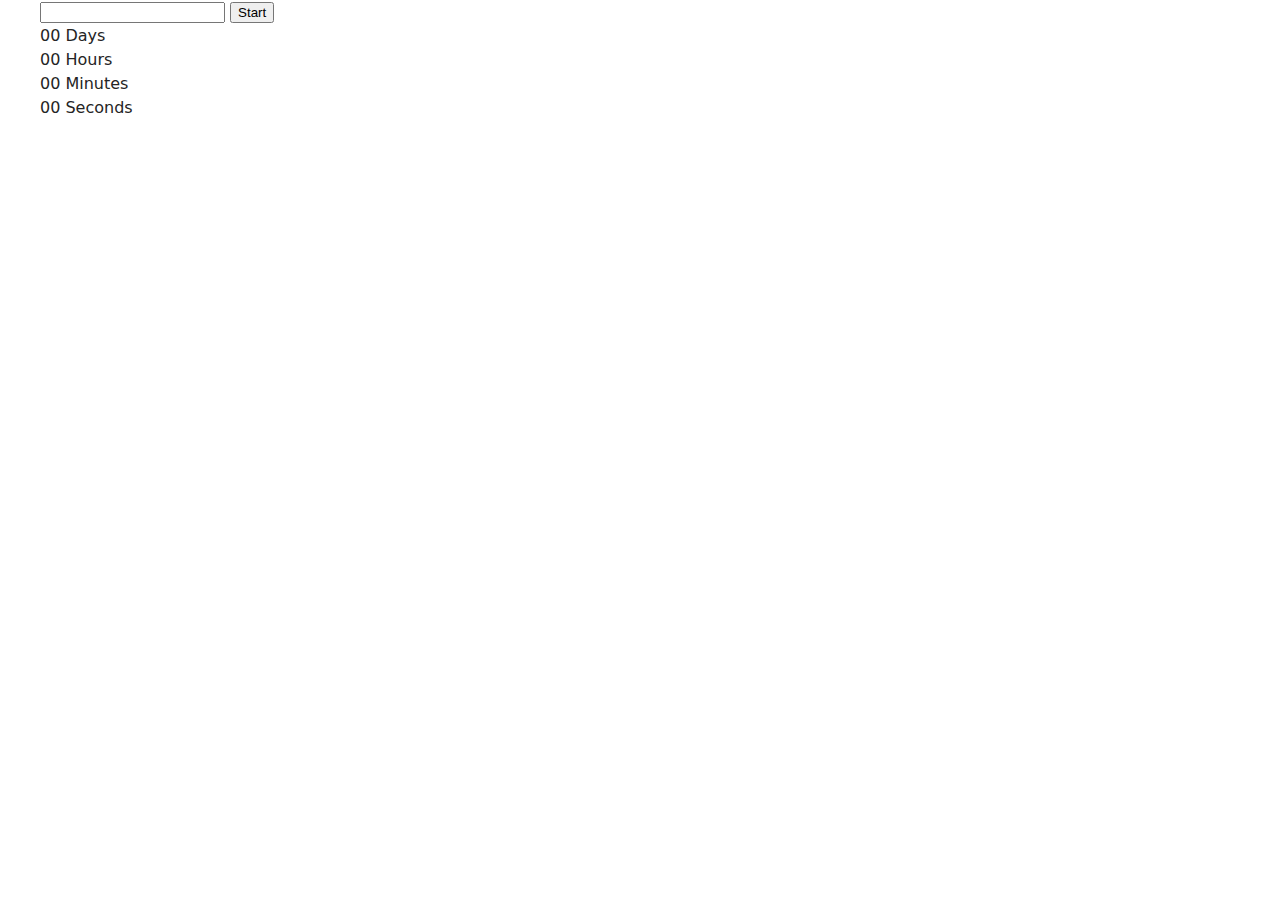
<file: src/1-timer.html>
<!DOCTYPE html>
<html lang="en">
  <head>
    <meta charset="UTF-8" />
    <meta http-equiv="X-UA-Compatible" content="IE=edge" />
    <meta name="viewport" content="width=device-width, initial-scale=1.0" />
    <title>Timer</title>
    <link rel="preconnect" href="https://fonts.googleapis.com" />
    <link rel="preconnect" href="https://fonts.gstatic.com" crossorigin />
    <link
      href="https://fonts.googleapis.com/css2?family=Montserrat:wght@400;500;600;700&display=swap"
      rel="stylesheet"
    />
    <link rel="stylesheet" href="./css/styles.css" />
    <script type="module" src="./js/1-timer.js"></script>
  </head>
  <body>
    <load
      src="./partials/header-sub.html"
      icon-path="./img/sprite.svg#logo"
      highlight-act="active"
    />

    <main>
      <div class="container container-timer">
        <div class="timer-wraper">
          <input class="timer-input" type="text" id="datetime-picker" />
          <button class="btn-js btn-timer" type="button" data-start>
            Start
          </button>
        </div>

        <div class="timer">
          <div class="field">
            <span class="value" data-days>00</span>
            <span class="label">Days</span>
          </div>
          <div class="field">
            <span class="value" data-hours>00</span>
            <span class="label">Hours</span>
          </div>
          <div class="field">
            <span class="value" data-minutes>00</span>
            <span class="label">Minutes</span>
          </div>
          <div class="field">
            <span class="value" data-seconds>00</span>
            <span class="label">Seconds</span>
          </div>
        </div>
      </div>
    </main>

    <load src="./partials/footer.html" />
  </body>
</html>
</file>
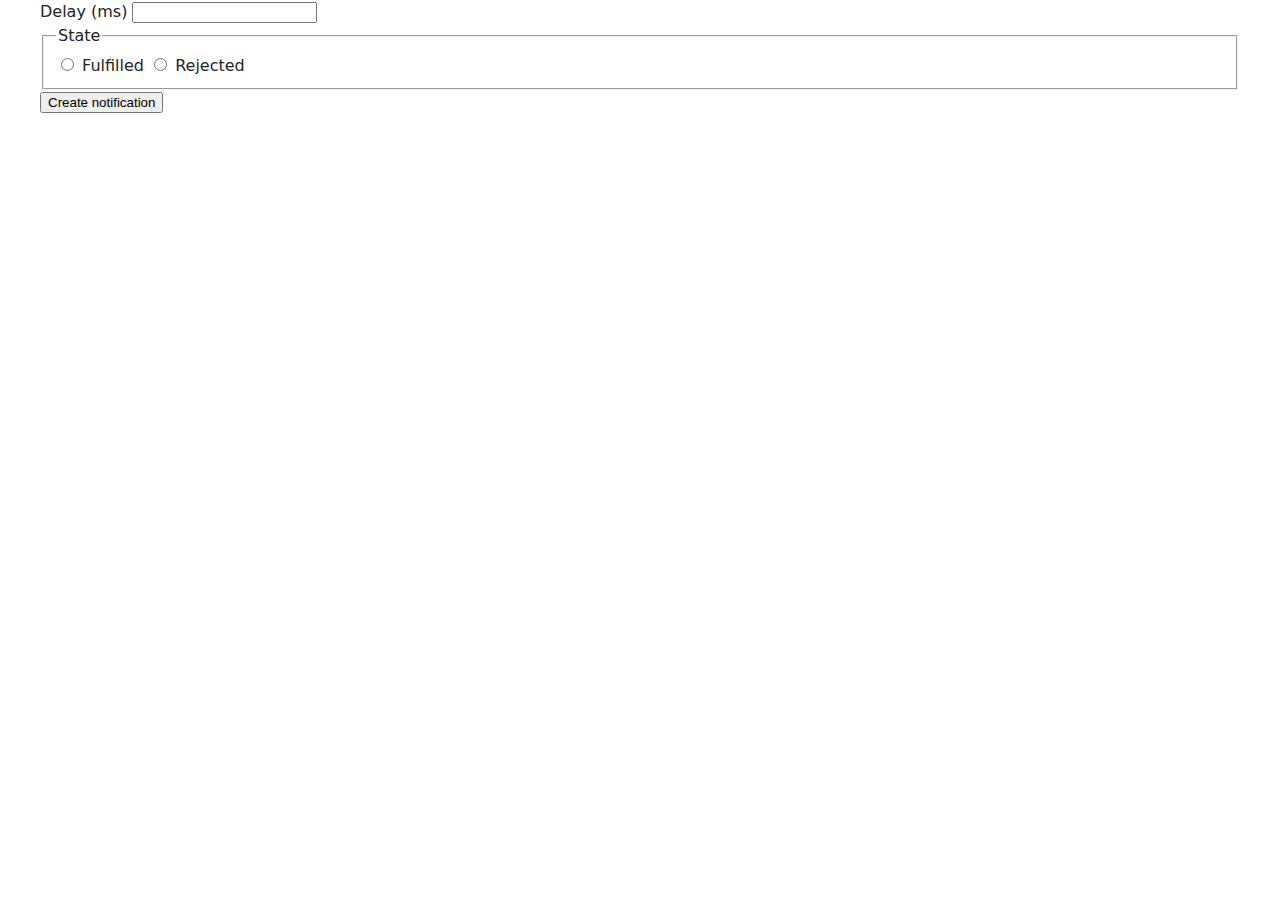
<file: src/2-snackbar.html>
<!DOCTYPE html>
<html lang="en">
  <head>
    <meta charset="UTF-8" />
    <meta http-equiv="X-UA-Compatible" content="IE=edge" />
    <meta name="viewport" content="width=device-width, initial-scale=1.0" />
    <title>Snackbar</title>
    <link rel="preconnect" href="https://fonts.googleapis.com" />
    <link rel="preconnect" href="https://fonts.gstatic.com" crossorigin />
    <link
      href="https://fonts.googleapis.com/css2?family=Montserrat:wght@400;500;600;700&display=swap"
      rel="stylesheet"
    />
    <link rel="stylesheet" href="./css/styles.css" />
    <link rel="stylesheet" href="./css/styles.css" />
    <script type="module" src="./js/2-snackbar.js"></script>
  </head>
  <body>
    <load
      src="./partials/header-sub.html"
      icon-path="./img/sprite.svg#logo"
      highlight-curr="active"
    />

    <main>
      <div class="container container-form">
        <form class="form">
          <label class="delay-label">
            Delay (ms)
            <input class="delay-input" type="number" name="delay" required />
          </label>

          <fieldset class="delay-field">
            <legend class="delay-titel">State</legend>
            <label class="delay-label-radio">
              <input
                class="delay-radio"
                type="radio"
                name="state"
                value="fulfilled"
                required
              />
              Fulfilled
            </label>
            <label class="delay-label-radio">
              <input
                class="delay-radio"
                type="radio"
                name="state"
                value="rejected"
                required
              />
              Rejected
            </label>
          </fieldset>

          <button class="delay-btn" type="submit">Create notification</button>
        </form>
      </div>
    </main>

    <load src="./partials/footer.html" />
  </body>
</html>
</file>
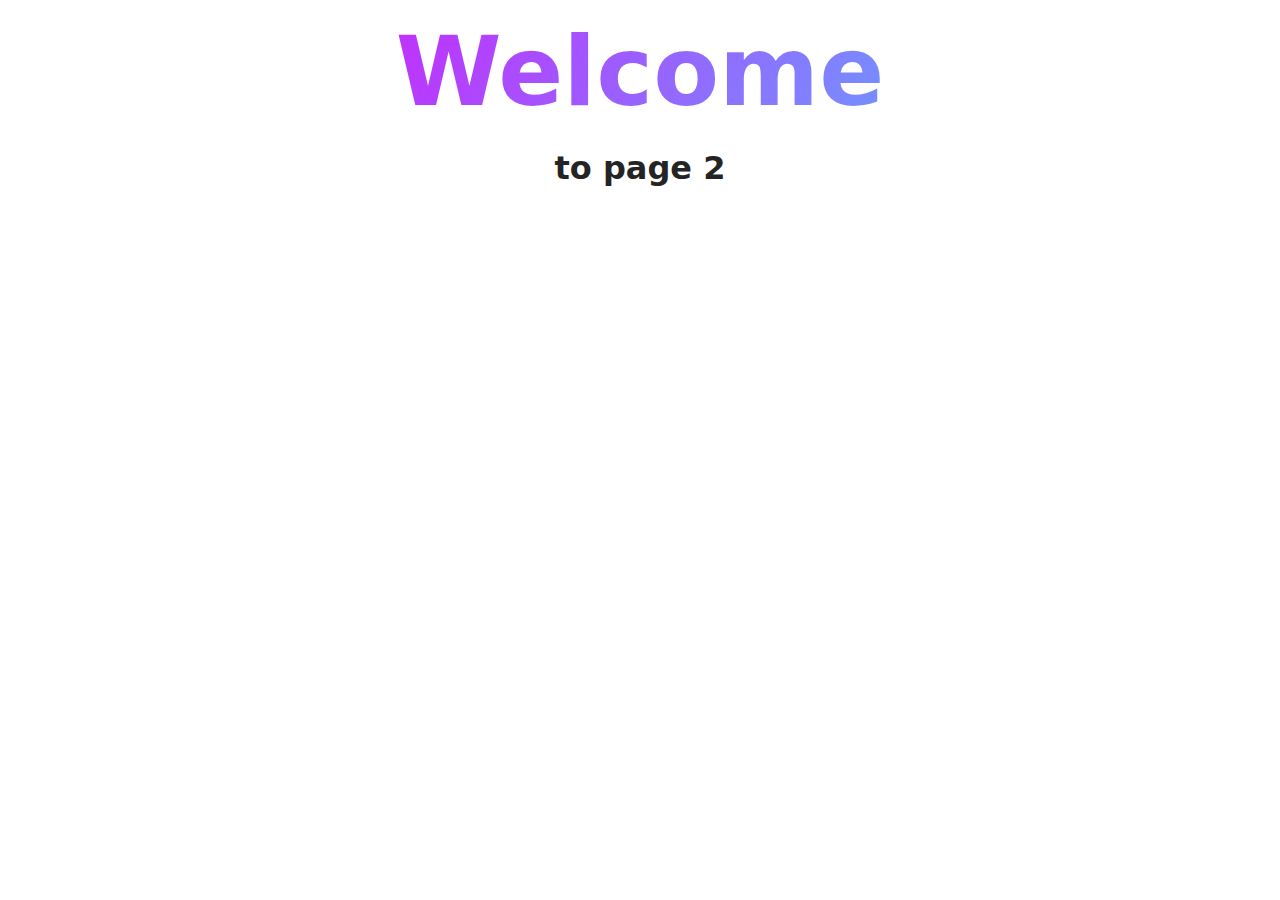
<file: src/page-2.html>
<!DOCTYPE html>
<html lang="en">
  <head>
    <meta charset="UTF-8" />
    <meta http-equiv="X-UA-Compatible" content="IE=edge" />
    <meta name="viewport" content="width=device-width, initial-scale=1.0" />
    <title>Page 2</title>
    <link rel="stylesheet" href="./css/styles.css" />
  </head>
  <body>
    <load
      src="./partials/header.html"
      icon-path="./img/sprite.svg#logo"
      highlight-act="active"
    />

    <main>
      <div class="container">
        <h1 class="main-title">
          <span class="main-title-gradient">Welcome</span> to page 2
        </h1>
        <load src="./partials/back-link.html" />
      </div>
    </main>

    <load src="./partials/footer.html" />
  </body>
</html>
</file>
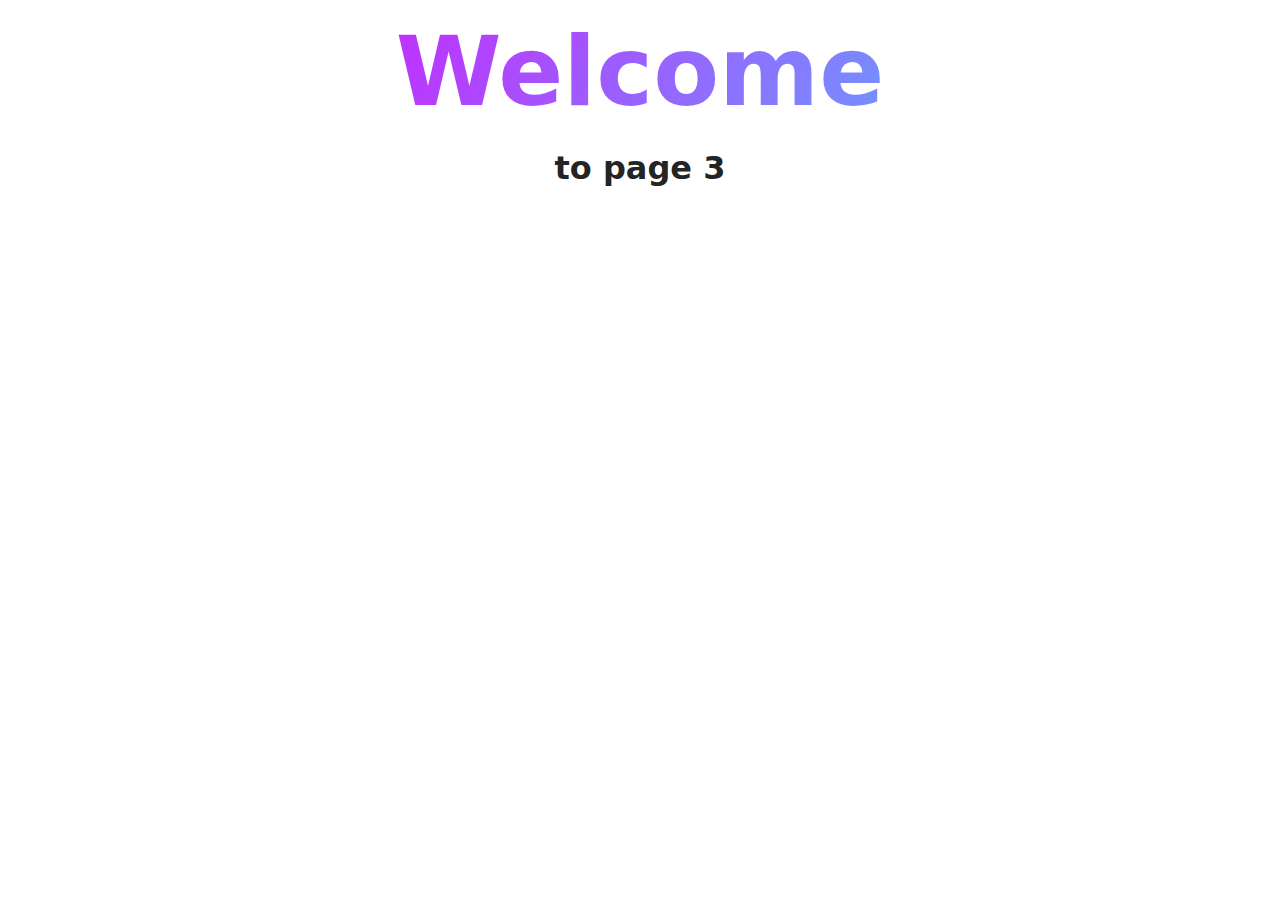
<file: src/page-3.html>
<!DOCTYPE html>
<html lang="en">
  <head>
    <meta charset="UTF-8" />
    <meta http-equiv="X-UA-Compatible" content="IE=edge" />
    <meta name="viewport" content="width=device-width, initial-scale=1.0" />
    <title>Page 3</title>
    <link rel="stylesheet" href="./css/styles.css" />
  </head>
  <body>
    <load
      src="./partials/header.html"
      icon-path="./img/sprite.svg#logo"
      highlight-curr="active"
    />

    <main>
      <div class="container">
        <h1 class="main-title">
          <span class="main-title-gradient">Welcome</span> to page 3
        </h1>
        <load src="./partials/back-link.html" />
      </div>
    </main>

    <load src="./partials/footer.html" />
  </body>
</html>
</file>
<file: src/css/styles.css>
/**
  |============================
  | include css partials with
  | default @import url()
  |============================
*/
/* Common styles */
@import url('./reset.css');
@import url('./base.css');
@import url('./container.css');
@import url('./animations.css');

/* Sections style */
@import url('./header.css');
@import url('./vite-promo.css');
@import url('./badges.css');
@import url('./back-link.css');
@import url('./footer.css');
</file>
